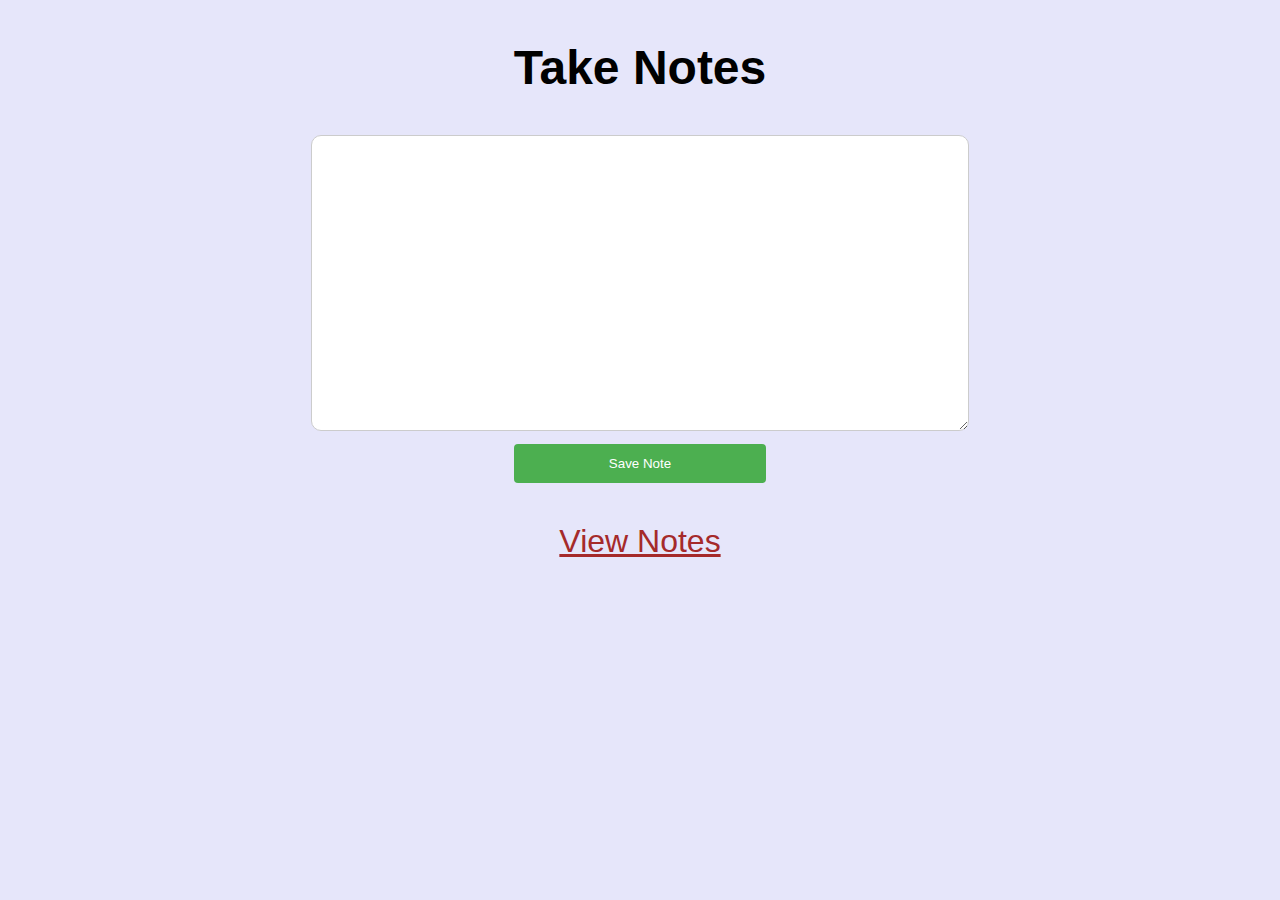
<file: index.html>
<!DOCTYPE html>

<head>
    <link rel="stylesheet" href="index.css">
    <script src="index.js"></script>
    <title>Note Taker App</title>
</head>
<body>
    <div class="front-page">
        <h2 class="header">Take Notes</h2>
            <textarea id="note" name="note-text" class="note-area"></textarea>
            <br>
            <button id="submit" onclick="saveNote()" class="submit">Save Note</button>
        <div class="notes-link">
            <a href="index2.html" >View Notes</a>
        </div> 
    </div>
</body>

<script>

var textElement = document.getElementById("note");

function saveNote() {
    if (textElement.value == ""){
        return alert('Empty notes are not accepted')
    }

    const id = getNoteId()
    let noteObject = getExistingNotes()
    if (!noteObject){
        noteObject = {}
    }

    noteObject[id] = textElement.value
    localStorage.setItem('note', JSON.stringify(noteObject))
    alert('Note Saved!')
}


</script>
</file>
<file: index.css>
body {
    background-color: lavender;
    color: black;
}

div.front-page {
    font-family: 'Franklin Gothic Medium', 'Arial Narrow', Arial, sans-serif;
    font-size: 32px;
    justify-content: center;
    text-align: center;
}

div.second-page {
    font-family: 'Franklin Gothic Medium', 'Arial Narrow', Arial, sans-serif;
    font-size: 32px;
}

.note-area {
width: 50%;
height: 30vh;
  padding: 12px;
  border: 1px solid #ccc;
  border-radius: 10px;
  resize: vertical;
}

.submit {
    background-color: #4CAF50;
    color: white;
    padding: 12px 20px;
    border: none;
    border-radius: 4px;
    cursor: pointer;
    float: center;
    width: 20%;
}

a {
    color: brown;
}

.notes-link {
    margin-top: 20px;
    padding-top: 20px;
}
</file>
